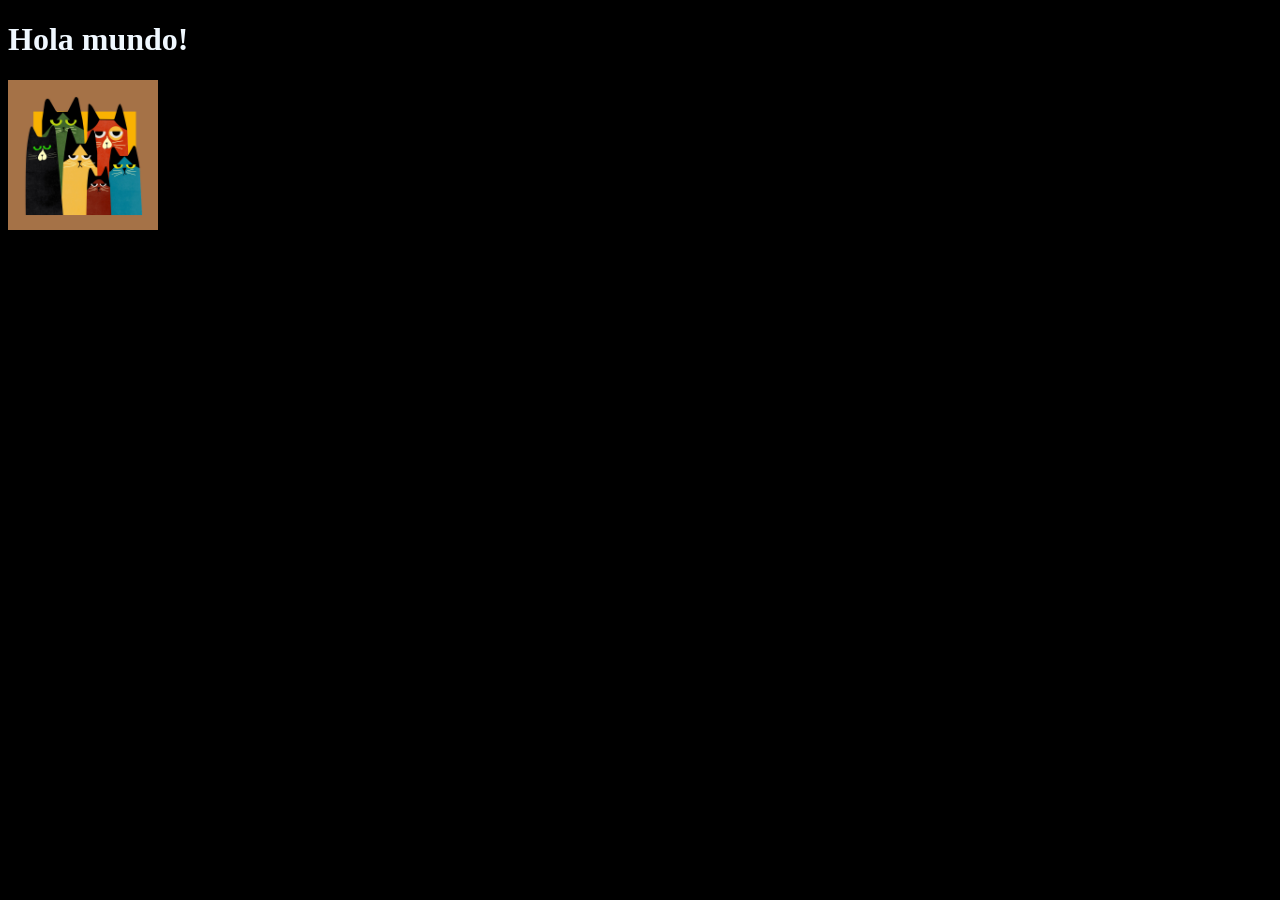
<file: index.html>
<!DOCTYPE html>
<html lang="en">
<head>
    <meta charset="UTF-8">
    <meta name="viewport" content="width=device-width, initial-scale=1.0">
    <link rel="stylesheet" href="estilo.css">
    <title>actividad 1</title>
</head>
<body>
   <h1>Hola mundo!</h1>
   <img src="recursos/img/cats-8125588_1280.jpg" alt="gatos">
</body>
</html>
</file>
<file: estilo.css>
body{
    background-color: black;
    color: aliceblue;
}
img{
    width: 150px;
    height: auto;
}
</file>
